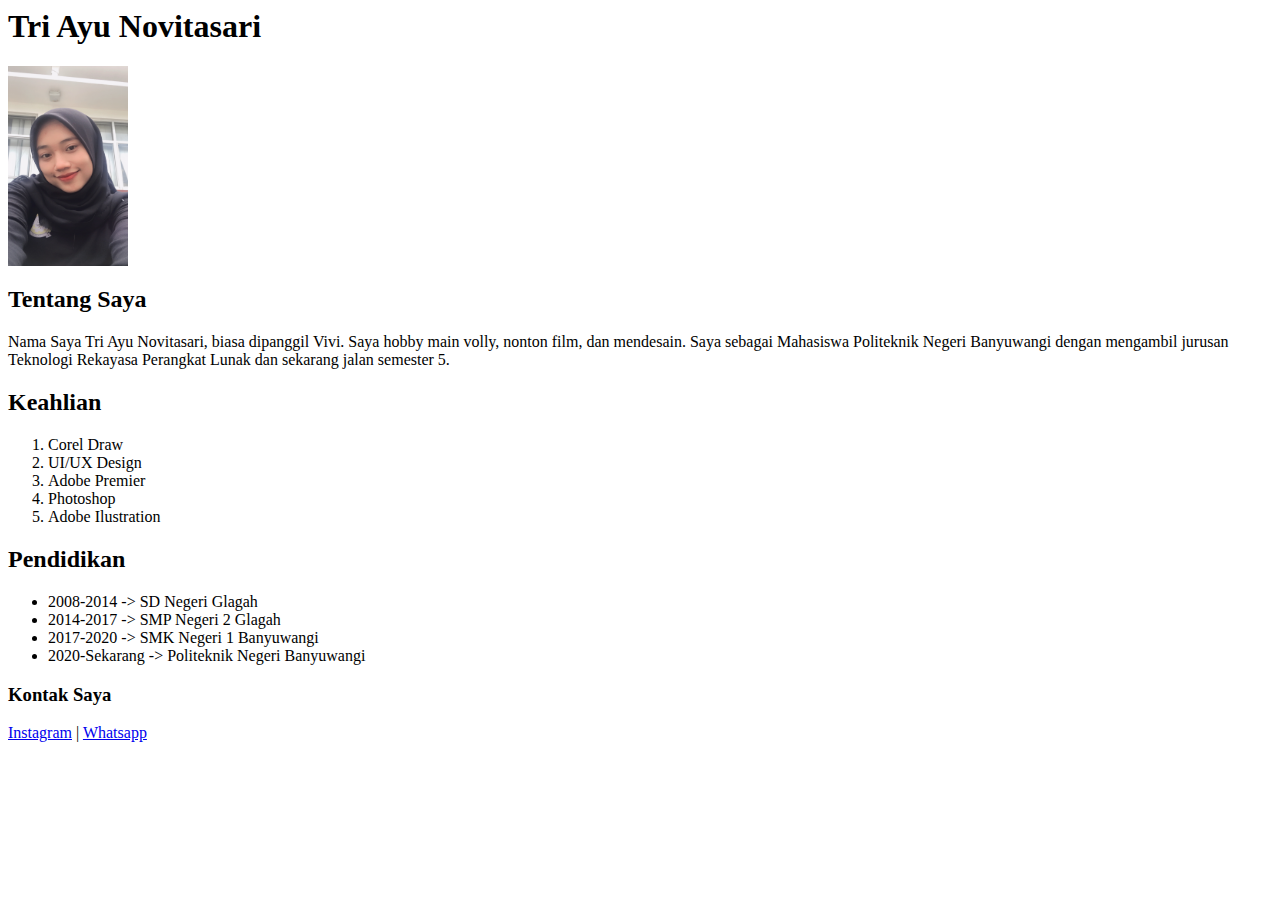
<file: latihansib.html>
<html>
    <body>
        <h1>Tri Ayu Novitasari</h1>
        <img src="vivi.jpg" alt="Vivi" width="120" height="200">

        <h2>Tentang Saya</h2>
        <p>
            Nama Saya Tri Ayu Novitasari, biasa dipanggil Vivi. Saya hobby main volly, nonton film, dan mendesain. Saya sebagai Mahasiswa Politeknik Negeri Banyuwangi 
            dengan mengambil jurusan Teknologi Rekayasa Perangkat Lunak dan sekarang jalan semester 5.
        </p>
        
        <h2>Keahlian</h2>
        <ol>
            <li>Corel Draw</li>
            <li>UI/UX Design</li>
            <li>Adobe Premier</li>
            <li>Photoshop</li>
            <li>Adobe Ilustration</li>
        </ol>

        <h2>Pendidikan</h2>
            <ul>
            <li>2008-2014 -> SD Negeri Glagah</li>
            <li>2014-2017 -> SMP Negeri 2 Glagah</li>
            <li>2017-2020 -> SMK Negeri 1 Banyuwangi</li>
            <li>2020-Sekarang -> Politeknik Negeri Banyuwangi</li>
            </ul>

        <h3>Kontak Saya</h3>
            <p>
                <a href="https://www.instagram.com/vivi.tans_/?igshid=YmMyMTA2M2Y%3D%22">Instagram</a> |
                <a href="https://wa.me/6289521864933">Whatsapp</a>
            </p>
    </body>
</html>
</file>
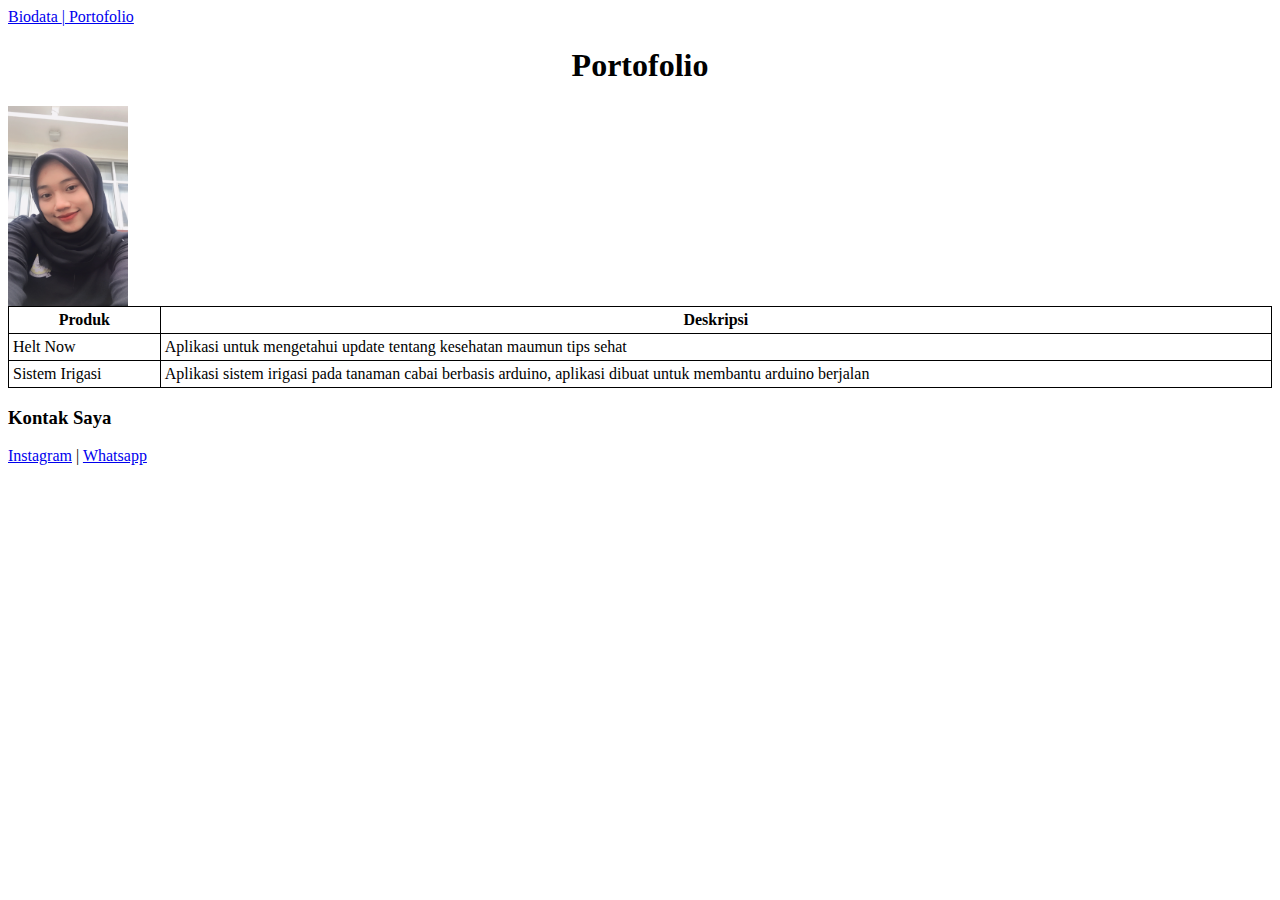
<file: portofolio.html>
<html>
    <head>
        <style>
            table, td, th{
                border: 1px solid;
                padding: 4px;
            }

            table {
                border-collapse: collapse;
                width: 100%;
            }

            .paragraph {
                color: blue;
            }
        </style>
    </head>

    <body>
        <a href="index.html"> Biodata </a>
        <a href="#"> | Portofolio</a>

        <h1 style="text-align: center">Portofolio</h1>
        <img src="vivi.jpg" alt="Vivi" width="120" height="200">

        <table>
            <tr>
                <th>Produk</th>
                <th>Deskripsi</th>
            </tr>
            <tr>
                <td>Helt Now</td>
                <td>Aplikasi untuk mengetahui update tentang kesehatan maumun tips sehat</td>
            </tr>
            <tr>
                <td>Sistem Irigasi</td>
                <td>Aplikasi sistem irigasi pada tanaman cabai berbasis arduino, aplikasi dibuat untuk membantu arduino berjalan</td>
            </tr>
        </table>

        <h3>Kontak Saya</h3>
            <p>
                <a href="https://www.instagram.com/vivi.tans_/?igshid=YmMyMTA2M2Y%3D%22">Instagram</a> |
                <a href="https://wa.me/6289521864933">Whatsapp</a>
            </p>
    </body>
</html>
</file>
